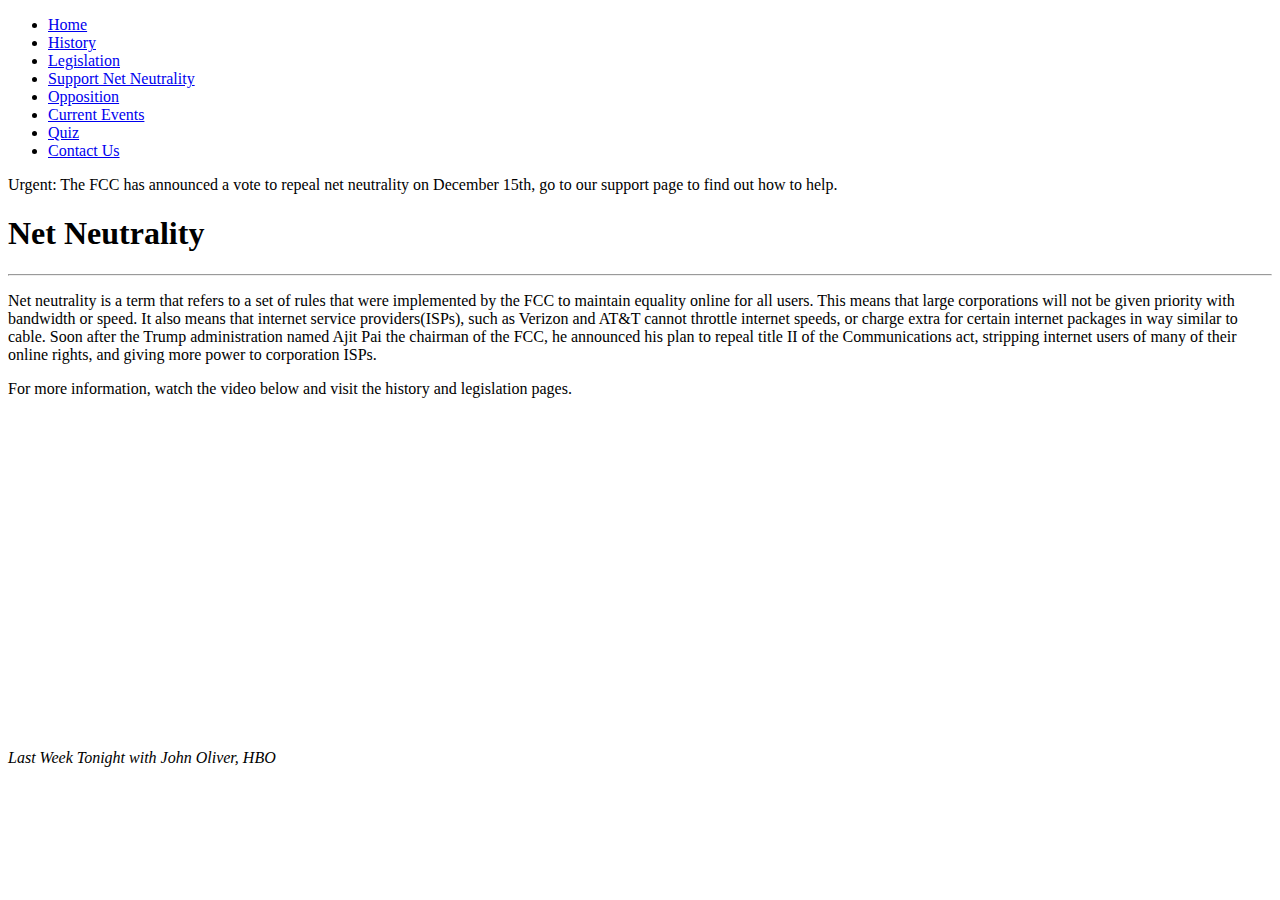
<file: index.html>
<!DOCTYPE html>
<html>
<head>
	<title>Home</title>
	<link rel="stylesheet" type="text/css" href="CSS/index.css">
</head>
<body>
	<div id="Header">
		<nav>
			<ul>
				<li><a href="index.html">Home</a></li>
				<li><a href="history.html">History</a></li>
				<li><a href="legislation.html">Legislation</a></li>
				<li><a href="support.html">Support Net Neutrality</a></li>
				<li><a href="opposition.html">Opposition</a></li>
				<li><a href="current.html">Current Events</a></li>
				<li><a href="quiz.html">Quiz</a></li>
				<li><a href="contact.html">Contact Us</a></li>
			</ul>
		</nav>
	</div>
	<div id="urgent">
		<p>Urgent: The FCC has announced a vote to repeal net neutrality on December 15th, go to our support page to find out how to help.</p>
	</div>
	<div id="content">
		<h1>Net Neutrality</h1>
		<hr>
		<p>Net neutrality is a term that refers to a set of rules that were implemented by the FCC to maintain equality online for all users. This means that large corporations will not be given priority with bandwidth or speed. It also means that internet service providers(ISPs), such as Verizon and AT&T cannot throttle internet speeds, or charge extra for certain internet packages in way similar to cable. Soon after the Trump administration named Ajit Pai the chairman of the FCC, he announced his plan to repeal title II of the Communications act, stripping internet users of many of their online rights, and giving more power to corporation ISPs. </p>
		<p>For more information, watch the video below and visit the history and legislation pages.</p>
		<iframe width="560" height="315" src="https://www.youtube.com/embed/92vuuZt7wak?rel=0" frameborder="0" allowfullscreen></iframe>
    <p class="caption"><i>Last Week Tonight with John Oliver, HBO</i></p>
	</div>
</body>
</html>
</file>
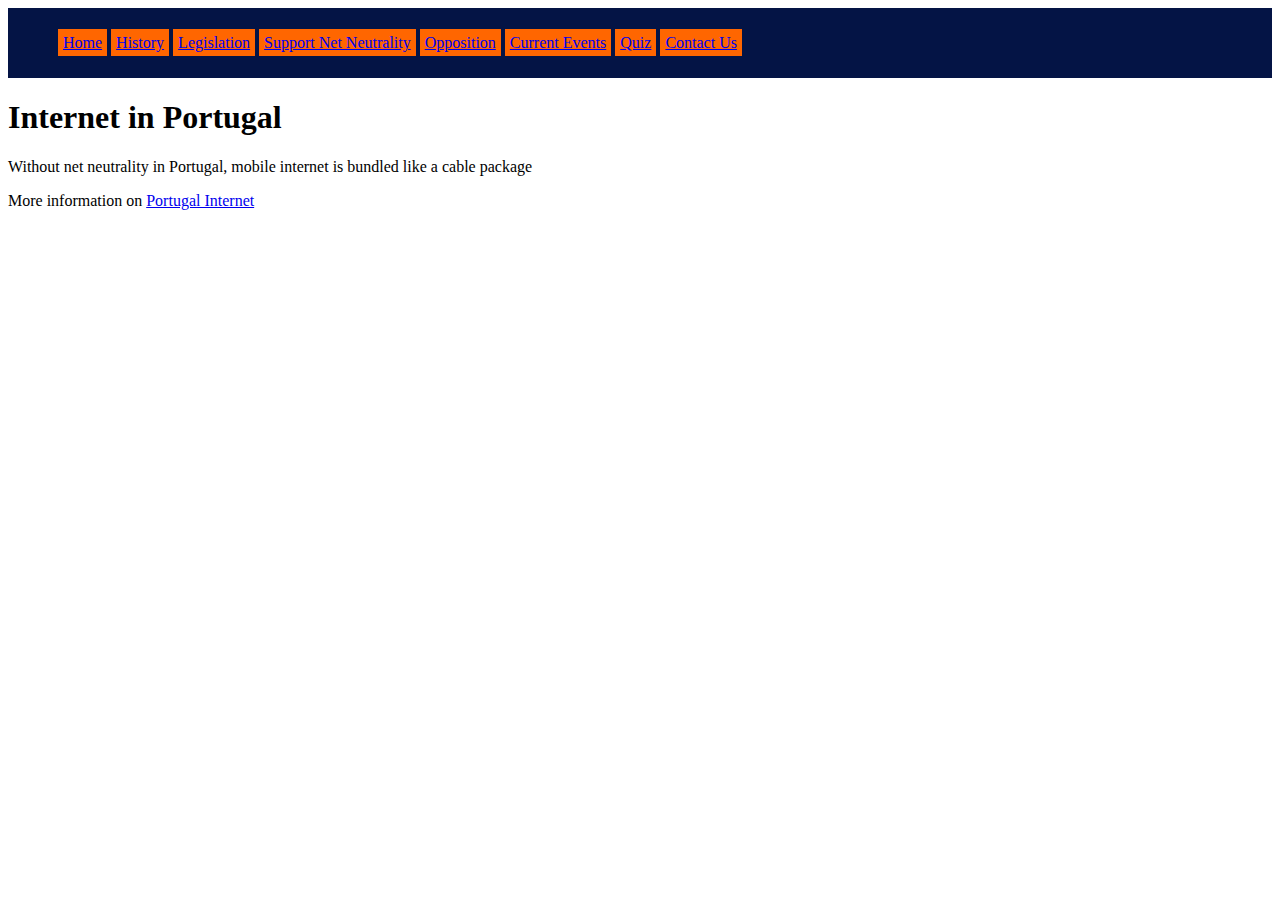
<file: current.html>
<html>
<head>
	<title>Current Events in Net Neutrality </title>
	<link rel="stylesheet" type="text/css" href="CSS/current.css">
</head>
<body>
	<div id = "Header">
		<nav>
 			<ul>
 				<li id="cur-pg"><a href="index.html">Home</a></li>
 				<li><a href="history.html">History</a></li>
 				<li><a href="legislation.html">Legislation</a></li>
 				<li><a href="support.html">Support Net Neutrality</a></li>
 				<li><a href="opposition.html">Opposition</a></li>
 				<li><a href="current.html">Current Events</a></li>
 				<li><a href="quiz.html">Quiz</a></li>
 				<li><a href="contact.html">Contact Us</a></li>
 			</ul>
 		</nav>
 	</div>
 	<div id = "Content">
 		<h1>Internet in Portugal </h1>
 		<p> Without net neutrality in Portugal, mobile internet is bundled like a cable package </p>
 		<p> More information on <a href = https://qz.com/1114690/why-is-net-neutrality-important-look-to-portugal-and-spain-to-understand/?utm_source=YPL&yptr=yahoo> Portugal Internet </a> </p>
 	</div>
 </body>
 </html>
</file>
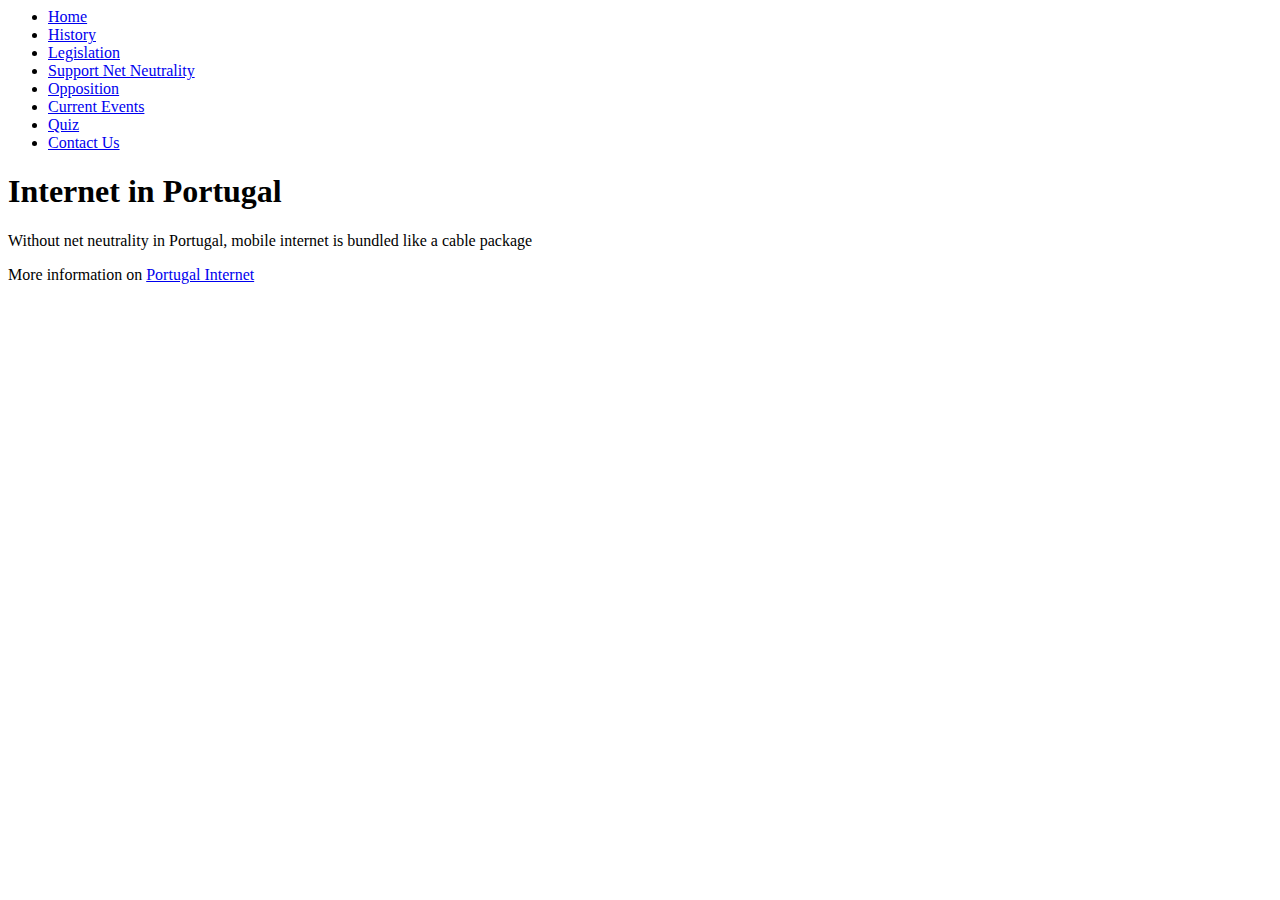
<file: currentevent.html>
<html>
<head>
	<title>Current Events in Net Neutrality </title>
</head>
<body>
	<div id = "Header">
		<nav>
 			<ul>
 				<li id="cur-pg"><a href="index.html">Home</a></li>
 				<li><a href="history.html">History</a></li>
 				<li><a href="legislation.html">Legislation</a></li>
 				<li><a href="support.html">Support Net Neutrality</a></li>
 				<li><a href="opposition.html">Opposition</a></li>
 				<li><a href="current.html">Current Events</a></li>
 				<li><a href="quiz.html">Quiz</a></li>
 				<li><a href="contact.html">Contact Us</a></li>
 			</ul>
 		</nav>
 	</div>
 	<div id = "Content">
 		<h1>Internet in Portugal </h1>
 		<p> Without net neutrality in Portugal, mobile internet is bundled like a cable package </p>
 		<p> More information on <a href = https://qz.com/1114690/why-is-net-neutrality-important-look-to-portugal-and-spain-to-understand/?utm_source=YPL&yptr=yahoo> Portugal Internet </a> </p>
 	</div>
 </body>
 </html>
</file>
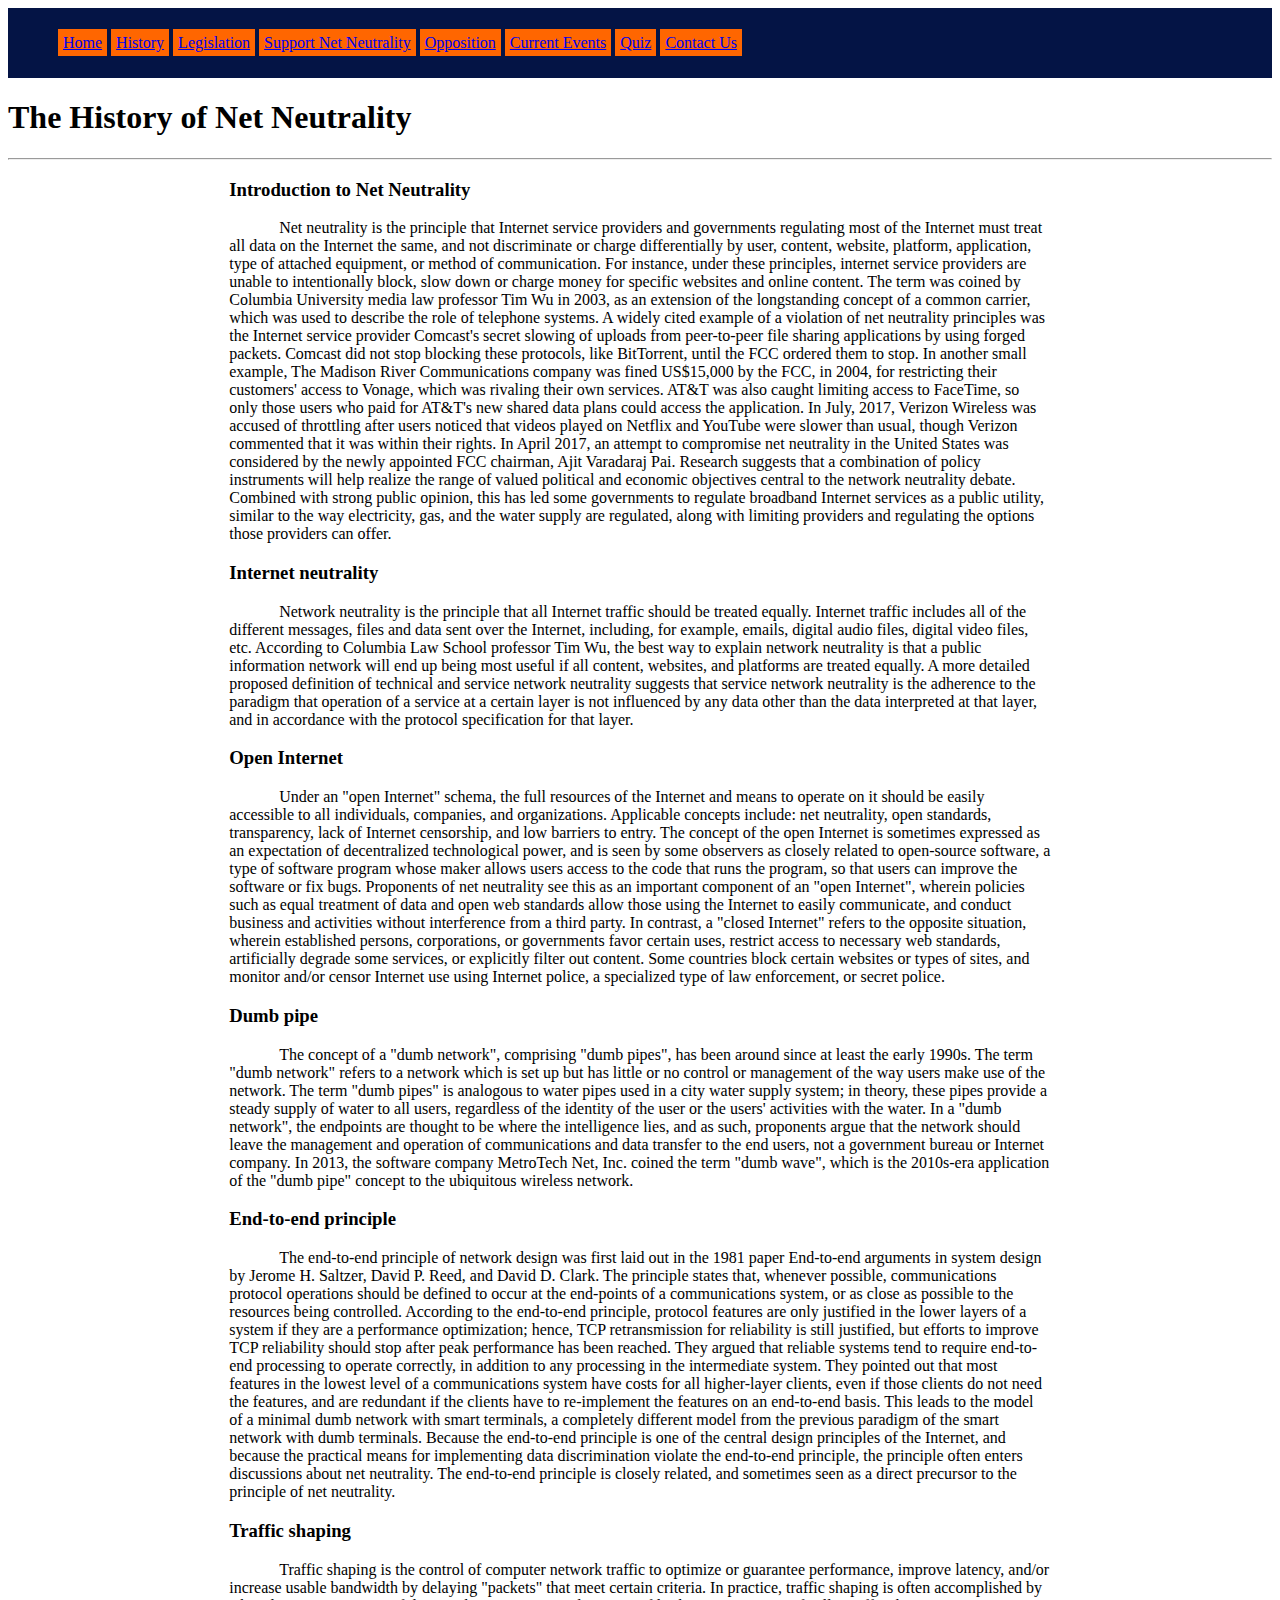
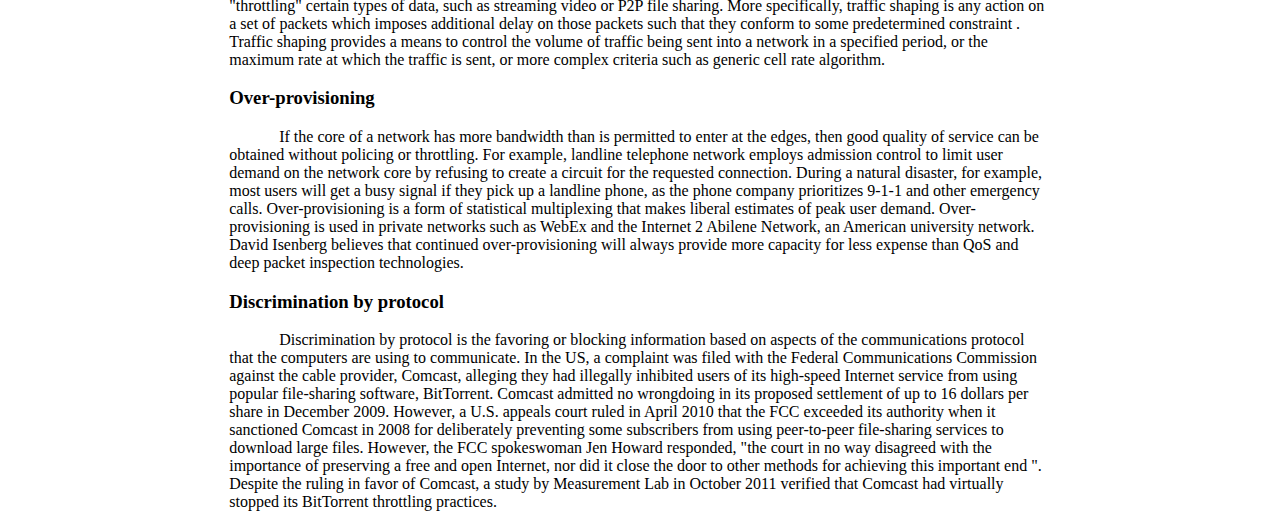
<file: history.html>
<!DOCTYPE html>
<html>

	<head>
		<title>History</title>
		<link type="text/css" rel="stylesheet" href="CSS/history.css">
	</head>
	<body>
		<div id="Header">
  		<nav>
  			<ul>
  				<li id="cur-pg"><a href="index.html">Home</a></li>
  				<li><a href="history.html">History</a></li>
  				<li><a href="legislation.html">Legislation</a></li>
  				<li><a href="support.html">Support Net Neutrality</a></li>
  				<li><a href="opposition.html">Opposition</a></li>
  				<li><a href="current.html">Current Events</a></li>
  				<li><a href="quiz.html">Quiz</a></li>
  				<li><a href="contact.html">Contact Us</a></li>
  			</ul>
  		</nav>
	  </div>

		<h1>The History of Net Neutrality</h1>
		<hr>
		<div id="history_text">
			<h3>Introduction to Net Neutrality</h3>
			<p>Net neutrality is the principle that Internet service providers and governments regulating most of the Internet must treat all data on the Internet the same, and not discriminate or charge differentially by user, content, website, platform, application, type of attached equipment, or method of communication. For instance, under these principles, internet service providers are unable to intentionally block, slow down or charge money for specific websites and online content.
			The term was coined by Columbia University media law professor Tim Wu in 2003, as an extension of the longstanding concept of a common carrier, which was used to describe the role of telephone systems.
			A widely cited example of a violation of net neutrality principles was the Internet service provider Comcast's secret slowing of uploads from peer-to-peer file sharing  applications by using forged packets. Comcast did not stop blocking these protocols, like BitTorrent, until the FCC ordered them to stop. In another small example, The Madison River Communications company was fined US$15,000 by the FCC, in 2004, for restricting their customers' access to Vonage, which was rivaling their own services. AT&amp;T was also caught limiting access to FaceTime, so only those users who paid for AT&amp;T's new shared data plans could access the application. In July, 2017, Verizon Wireless was accused of throttling after users noticed that videos played on Netflix and YouTube were slower than usual, though Verizon commented that it was within their rights.
			In April 2017, an attempt to compromise net neutrality in the United States was considered by the newly appointed FCC chairman, Ajit Varadaraj Pai.
			Research suggests that a combination of policy instruments will help realize the range of valued political and economic objectives central to the network neutrality debate. Combined with strong public opinion, this has led some governments to regulate broadband Internet services as a public utility, similar to the way electricity, gas, and the water supply are regulated, along with limiting providers and regulating the options those providers can offer.</p>

			<h3>Internet neutrality</h3>
			<p>Network neutrality is the principle that all Internet traffic should be treated equally. Internet traffic includes all of the different messages, files and data sent over the Internet, including, for example, emails, digital audio files, digital video files, etc. According to Columbia Law School professor Tim Wu, the best way to explain network neutrality is that a public information network will end up being most useful if all content, websites, and platforms  are treated equally. A more detailed proposed definition of technical and service network neutrality suggests that service network neutrality is the adherence to the paradigm that operation of a service at a certain layer is not influenced by any data other than the data interpreted at that layer, and in accordance with the protocol specification for that layer.</p>

			<h3>Open Internet</h3>
			<p>Under an "open Internet" schema, the full resources of the Internet and means to operate on it should be easily accessible to all individuals, companies, and organizations. Applicable concepts include: net neutrality, open standards, transparency, lack of Internet censorship, and low barriers to entry. The concept of the open Internet is sometimes expressed as an expectation of decentralized technological power, and is seen by some observers as closely related to open-source software, a type of software program whose maker allows users access to the code that runs the program, so that users can improve the software or fix bugs.
			Proponents of net neutrality see this as an important component of an "open Internet", wherein policies such as equal treatment of data and open web standards allow those using the Internet to easily communicate, and conduct business and activities without interference from a third party. In contrast, a "closed Internet" refers to the opposite situation, wherein established persons, corporations, or governments favor certain uses, restrict access to necessary web standards, artificially degrade some services, or explicitly filter out content. Some countries block certain websites or types of sites, and monitor and/or censor Internet use using Internet police, a specialized type of law enforcement, or secret police.</p>

			<h3>Dumb pipe</h3>
			<p>The concept of a "dumb network", comprising "dumb pipes", has been around since at least the early 1990s. The term "dumb network" refers to a network which is set up but has little or no control or management of the way users make use of the network. The term "dumb pipes" is analogous to water pipes used in a city water supply system; in theory, these pipes provide a steady supply of water to all users, regardless of the identity of the user or the users' activities with the water. In a "dumb network", the endpoints are thought to be where the intelligence lies, and as such, proponents argue that the network should leave the management and operation of communications and data transfer to the end users, not a government bureau or Internet company. In 2013, the software company MetroTech Net, Inc.  coined the term "dumb wave", which is the 2010s-era application of the "dumb pipe" concept to the ubiquitous wireless network.</p>

			<h3>End-to-end principle</h3>
			<p>The end-to-end principle of network design was first laid out in the 1981 paper End-to-end arguments in system design by Jerome H. Saltzer, David P. Reed, and David D. Clark. The principle states that, whenever possible, communications protocol operations should be defined to occur at the end-points of a communications system, or as close as possible to the resources being controlled. According to the end-to-end principle, protocol features are only justified in the lower layers of a system if they are a performance optimization; hence, TCP retransmission for reliability is still justified, but efforts to improve TCP reliability should stop after peak performance has been reached.
			They argued that reliable systems tend to require end-to-end processing to operate correctly, in addition to any processing in the intermediate system. They pointed out that most features in the lowest level of a communications system have costs for all higher-layer clients, even if those clients do not need the features, and are redundant if the clients have to re-implement the features on an end-to-end basis. This leads to the model of a minimal dumb network with smart terminals, a completely different model from the previous paradigm of the smart network with dumb terminals. Because the end-to-end principle is one of the central design principles of the Internet, and because the practical means for implementing data discrimination violate the end-to-end principle, the principle often enters discussions about net neutrality. The end-to-end principle is closely related, and sometimes seen as a direct precursor to the principle of net neutrality.</p>

			<h3>Traffic shaping</h3>
			<p>Traffic shaping is the control of computer network traffic to optimize or guarantee performance, improve latency, and/or increase usable bandwidth by delaying "packets" that meet certain criteria. In practice, traffic shaping is often accomplished by "throttling" certain types of data, such as streaming video or P2P file sharing. More specifically, traffic shaping is any action on a set of packets which imposes additional delay on those packets such that they conform to some predetermined constraint . Traffic shaping provides a means to control the volume of traffic being sent into a network in a specified period, or the maximum rate at which the traffic is sent, or more complex criteria such as generic cell rate algorithm.</p>

			<h3>Over-provisioning</h3>
			<p>If the core of a network has more bandwidth than is permitted to enter at the edges, then good quality of service can be obtained without policing or throttling. For example, landline telephone network employs admission control to limit user demand on the network core by refusing to create a circuit for the requested connection. During a natural disaster, for example, most users will get a busy signal if they pick up a landline phone, as the phone company prioritizes 9-1-1 and other emergency calls. Over-provisioning is a form of statistical multiplexing that makes liberal estimates of peak user demand. Over-provisioning is used in private networks such as WebEx and the Internet 2 Abilene Network, an American university network. David Isenberg believes that continued over-provisioning will always provide more capacity for less expense than QoS and deep packet inspection technologies.</p>

			<h3>Discrimination by protocol</h3>
			<p>Discrimination by protocol is the favoring or blocking information based on aspects of the communications protocol that the computers are using to communicate. In the US, a complaint was filed with the Federal Communications Commission against the cable provider, Comcast, alleging they had illegally inhibited users of its high-speed Internet service from using popular file-sharing software, BitTorrent. Comcast admitted no wrongdoing in its proposed settlement of up to 16 dollars per share in December 2009. However, a U.S. appeals court ruled in April 2010 that the FCC exceeded its authority when it sanctioned Comcast in 2008 for deliberately preventing some subscribers from using peer-to-peer file-sharing services to download large files. However, the FCC spokeswoman Jen Howard responded, "the court in no way disagreed with the importance of preserving a free and open Internet, nor did it close the door to other methods for achieving this important end ". Despite the ruling in favor of Comcast, a study by Measurement Lab in October 2011 verified that Comcast had virtually stopped its BitTorrent throttling practices.
			</p>
		</div>
	</body>
</html>
</file>
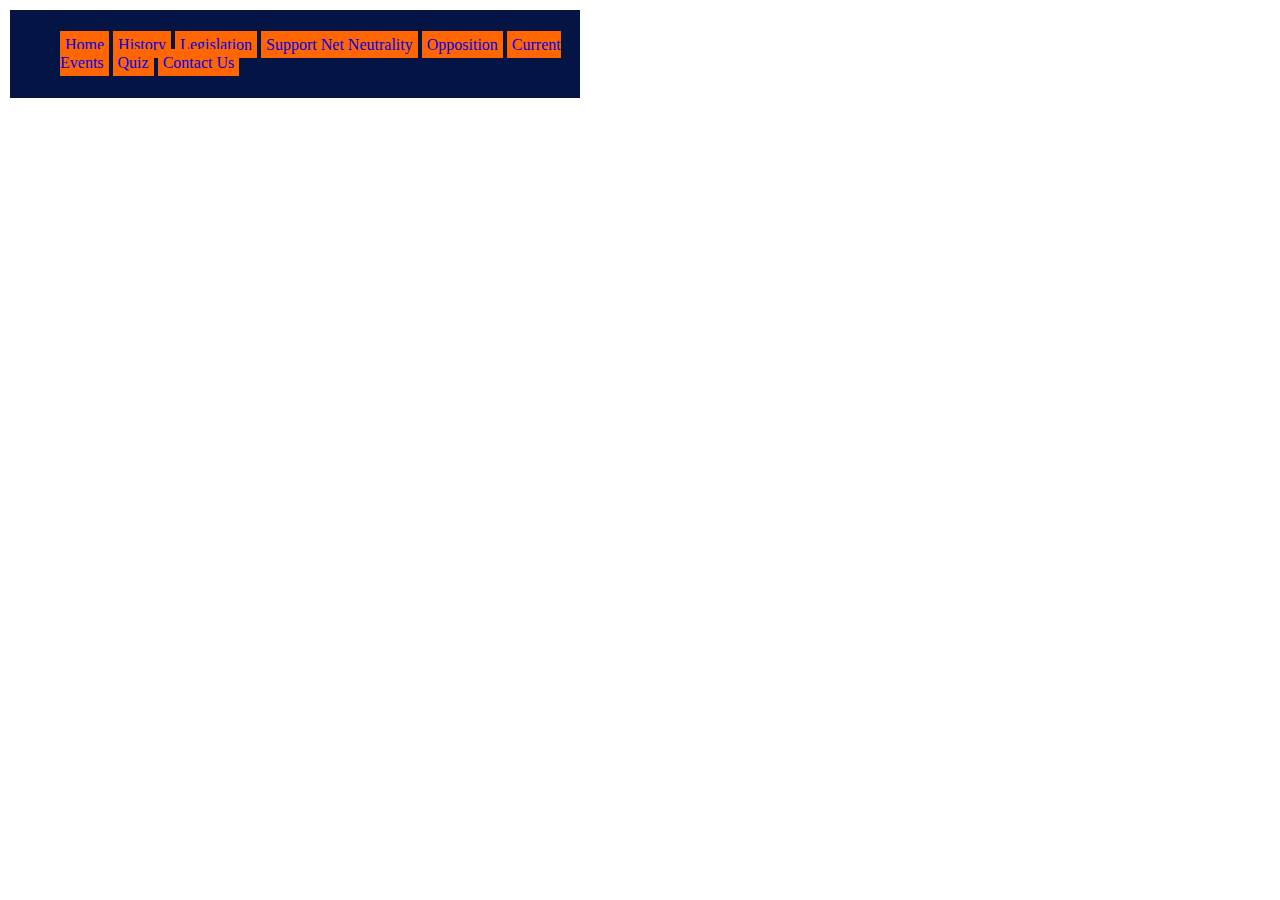
<file: legislation.html>
<!DOCTYPE html>

<html>
<head>
	<title>Net Neutrality Legislation</title>
	<link rel="stylesheet" type="text/css" href="CSS/legislation.css">
</head>
<body>
	<div id="Header">
		<nav>
			<ul>
				<li><a href="index.html">Home</a></li>
				<li><a href="history.html">History</a></li>
				<li><a href="legislation.html">Legislation</a></li>
				<li><a href="support.html">Support Net Neutrality</a></li>
				<li><a href="opposition.html">Opposition</a></li>
				<li><a href="current.html">Current Events</a></li>
				<li><a href="quiz.html">Quiz</a></li>
				<li><a href="contact.html">Contact Us</a></li>
			</ul>
		</nav>
	</div>
	<h1>Net Neutrality Legislation</h1>
	<p>A common debate in legal circles about net neutrality is whether ISPs should be classified as "common carriers" or not. A common carrier, in legal terms, is usually either an entity that carries goods or provides a public utility. Common carriers are forbidden from discriminating based on the customer or type of goods. If ISPs were to be classified as common carriers, net neutrality would come as a matter of course, due to the ISPs being unable to treat certain customers differently.</p>
	<p>ISPs are not currently considered common carriers.</p>
	<p>Many attempts at legislation for net neutrality have been made, but most have failed or been struck down. The most relevant piece of legislation is the Internet Freedom Preservation Act of 2009. It "makes it the duty of each Internet access service provider to: not block, interfere with, discriminate against, impair, or degrade the ability of any person to use an Internet access service; not impose certain charges on any Internet content, service, or application provider; not prevent or obstruct a user from attaching or using any lawful device in conjunction with such service, provided the device does not harm the provider's network; offer Internet access service to any requesting person; not provide or sell to any content, application, or service provider any offering that prioritizes traffic over that of other such providers; and not install or use network features, functions, or capabilities that impede or hinder compliance with these duties."</p>
</body>
</html>
</file>
<file: CSS/index.css>
#header{
	display: inline-table;
	background-color: blue;
}
</file>
<file: CSS/current.css>
nav{
	background-color: #041445;
	padding: 10px;
}
nav ul li{
	display: inline;
	padding: 5px;
	background-color: #ff6600;
	color: white;
}
nav ul li #cur-pg{
	background-color: #993d00;

}

a:visited {
  color: blue;
}

a:hover {
  color: rebeccapurple;
}

a:active {
  color: teal;
}
body{
	font-family:Georgia,"Times New Roman",serif;
	background-image:url(http://images.dailytech.com/nimage/12217_large_neutral-bits.png);
	background-size:100%,100%;
	text-decoration-color: blue;
}
content{
	margin-left:auto;
	margin-right:auto;
	color:blue;
}
@media only screen and(min-width:400px) and (max-width:799px){
	nav ul li{
	display: inline-flex;
	padding: 5px;
	color: blue;
	margin-top:10px;
	}
	p{
		text-align: center;
		font-size:80%;
		color: dimgray;
	}
}
@media only screen and (max-width:399px){
	body{
		margin-top:15px;
		margin-left: :15px;
		margin-right: :15px;
		margin-bottom: :15px;
		line-height:1.4;
		text-align:justify;
	}
}
</file>
<file: CSS/history.css>
nav{
	background-color: #041445;
	padding: 10px;
}
nav ul li{
	display: inline;
	padding: 5px;
	background-color: #ff6600;
	color: white;
}
nav ul li #cur-pg{
	background-color: #993d00;
}
#history_text{
  width: 65%;
  margin: auto;
}
p{
  text-indent: 50px;
}
</file>
<file: CSS/legislation.css>
#header{

	display: inline-table;

	background-color: blue;

}


nav{

	background-color: #041445;

	padding: 10px;

	color: white;
}

nav ul li{

	display: inline;

	padding: 5px;

	background-color: #ff6600;

	color: white;

}

nav ul li:hover{

	background-color: orange;


}

nav ul li a {

	text-decoration: none;

}


body {
	
	background-image: url(https://static.pexels.com/photos/281260/pexels-photo-281260.jpeg);
	color: white;
		margin: 10px 700px 10px 10px;
	font-family: verdana;

}
	

#content{

	background-color: rgba(0,0,0,.6);

	background-attachment: fixed;

	width: 1000px;

	margin-right: auto;

	margin-left: auto;

	color: white;
}

#urgent{

	background-color: red;

	color:white;

	font-weight: bold;

	text-align: center;

	padding: 3px;
}

iframe{

	display: block;

	margin: 0 auto;
}


/* Rules for tablet*/
@media only screen and (max-width: 1000px){
	nav ul li{
		display: inline-flex;
		flex-wrap: wrap;
		margin-top: 10px;
	}
	#content{
		width: 100%;
		justify-content: center;
	}
	#urgent{
		width: 100%;
	}
	p{
		text-align: center;
	}
}
/*Rules for phones*/
@media only screen and (max-width: 500px){
	#content{
		line-height: 1.5;
	}
	body{
		background-image: linear-gradient(lightgray,darkgray);
	}
}
</file>
